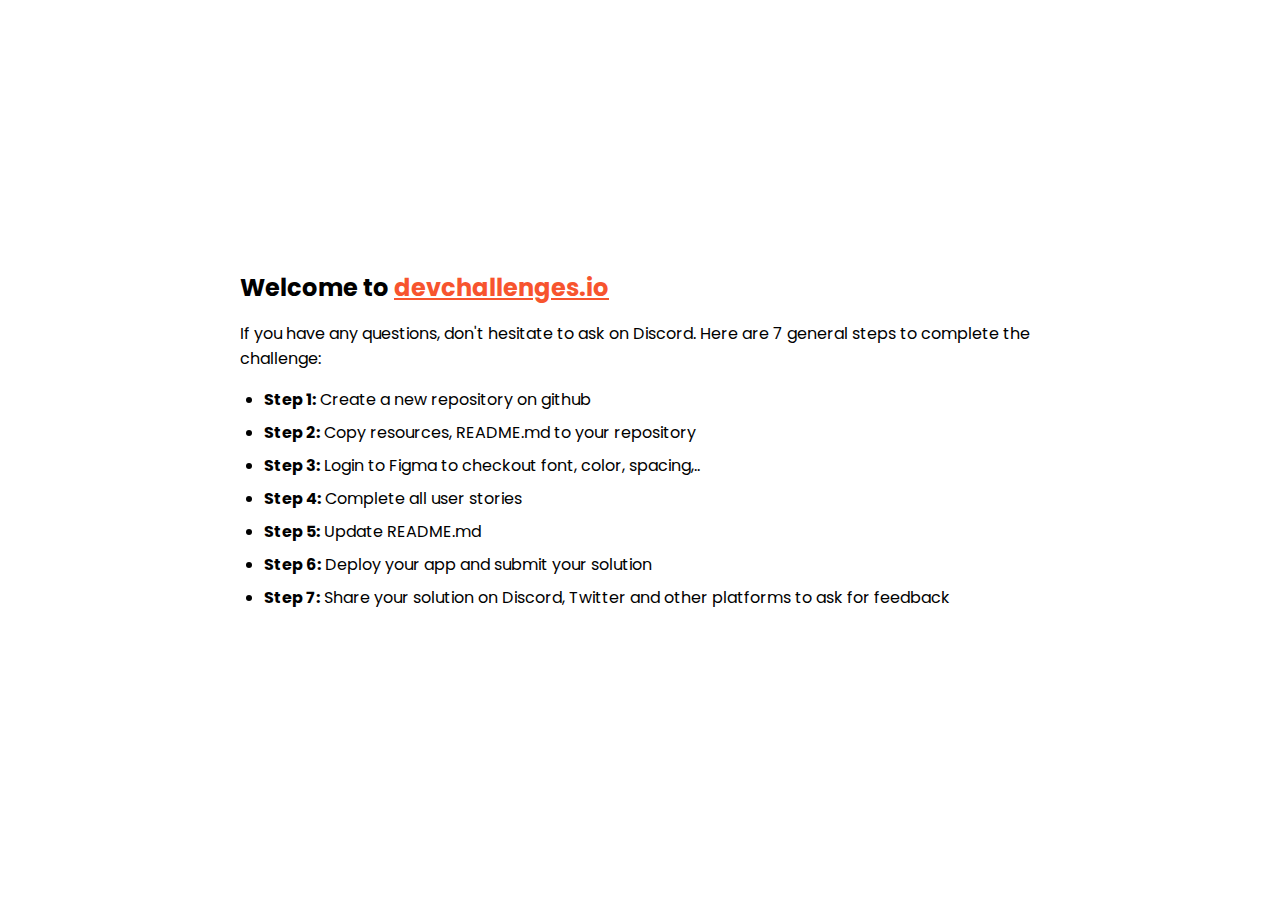
<file: steps.html>
<!DOCTYPE html>
<html lang="en">
  <head>
    <meta charset="utf-8" />
    <meta
      name="viewport"
      content="width=device-width, initial-scale=1,
  maximum-scale=5"
    />

    <link rel="icon" href="devchallenges.png" />

    <link
      rel="shortcut icon"
      type="image/x-icon"
      href="https://devchallenges.io/"
    />

    <link
      href="https://fonts.googleapis.com/css2?family=Poppins:wght@400;500&display=swap"
      rel="stylesheet"
    />

    <title>Devchallenges</title>

    <style>
      body {
        font-family: "Poppins", sans-serif;
      }

      ul {
        padding-left: 24px;
      }

      li {
        margin-bottom: 8px;
      }

      .welcome {
        max-width: 800px;
        margin: 0 auto;
      }

      .welcome-text {
        margin-top: 30vh;
        font-weight: 500;
      }

      .welcome-text p {
        font-size: 1rem;
        font-weight: 400;
      }

      .welcome-text h1 {
        font-size: 1.5rem;
      }

      .welcome-text a {
        color: #f7542e;
      }
    </style>
  </head>
  <body>
    <div class="welcome">
      <div class="welcome-text">
        <h1>
          Welcome to
          <a href="https://devchallenges.io/" target="_blank"
            >devchallenges.io</a
          >
        </h1>

        <p>
          If you have any questions, don't hesitate to ask on Discord. Here are
          7 general steps to complete the challenge:
        </p>
      </div>

      <ul>
        <li><b>Step 1:</b> Create a new repository on github</li>
        <li><b>Step 2:</b> Copy resources, README.md to your repository</li>
        <li>
          <b>Step 3:</b> Login to Figma to checkout font, color, spacing,..
        </li>
        <li><b>Step 4:</b> Complete all user stories</li>
        <li><b>Step 5:</b> Update README.md</li>
        <li><b>Step 6:</b> Deploy your app and submit your solution</li>
        <li>
          <b>Step 7:</b> Share your solution on Discord, Twitter and other
          platforms to ask for feedback
        </li>
      </ul>
    </div>
  </body>
</html>
</file>
